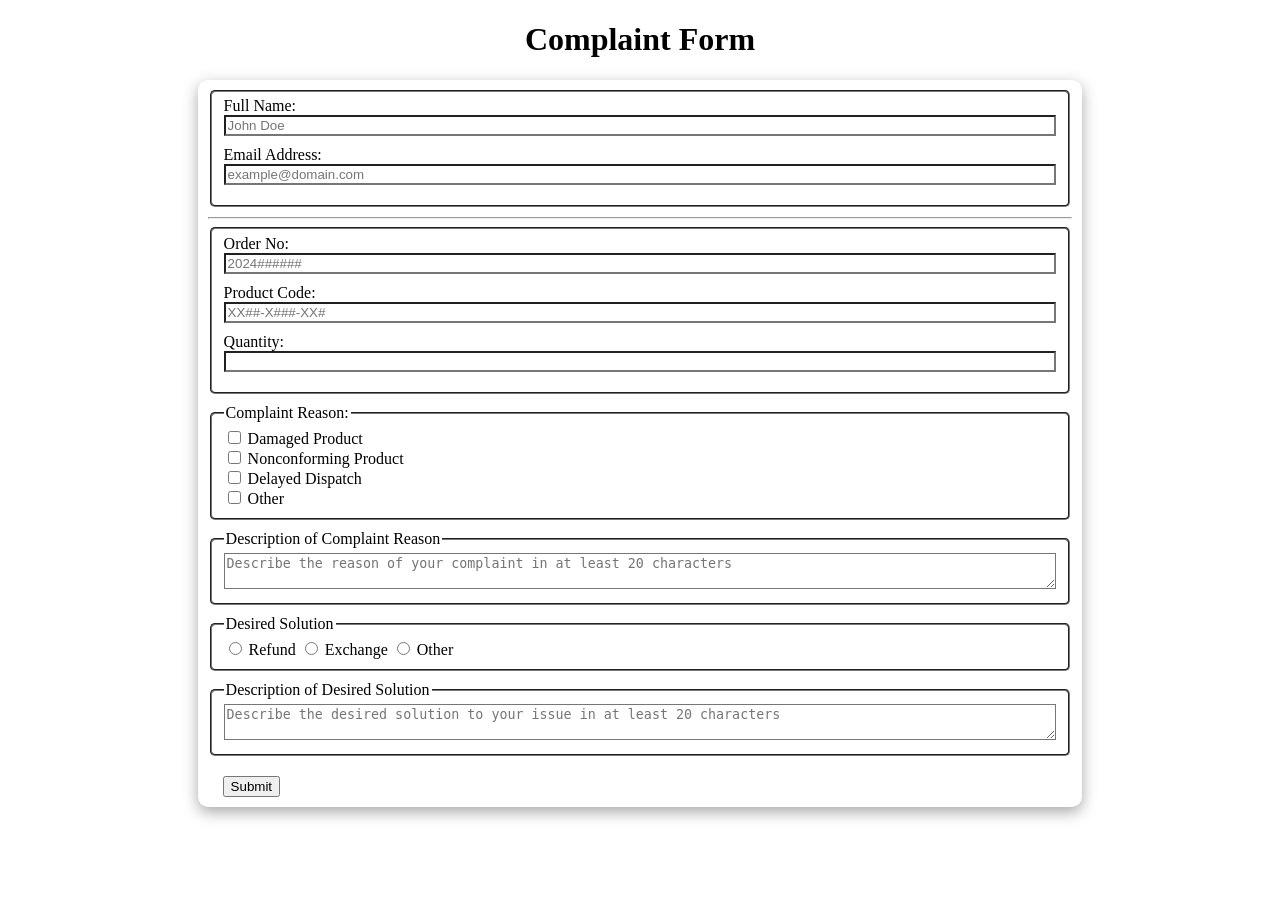
<file: complaint-form/index.html>
<!DOCTYPE html>
<html lang="en">

<head>
    <title>Customer Complaint Form</title>
    <meta charset="utf-8">
    <meta name="viewport" content="width=device-width, initial-scale=1.0">
    <link rel="stylesheet" href="styles.css">
</head>

<body>
    <h1>Complaint Form</h1>
    <form id="form">
        <fieldset id="personal-info">
            <div>
                <label for="full-name" required>Full Name:</label>
                <input type="text" id="full-name" name="full-name" placeholder="John Doe" required>
            </div>

            <div>
                <label for="email">Email Address:</label>
                <input type="email" id="email" name="email" placeholder="example@domain.com">
            </div>
        </fieldset>
        <hr>
        <fieldset id="product-info">
            <div>
                <label for="order-no">Order No:</label>
                <input type="text" id="order-no" name="order-no" placeholder="2024######">
            </div>
            <div>
                <label for="product-code">Product Code:</label>
                <input type="text" id="product-code" name="product-code" placeholder="XX##-X###-XX#">
            </div>
            <div>
                <label for="quantity">Quantity:</label>
                <input type="number" id="quantity" name="quantity" min="1">
            </div>
        </fieldset>

        <fieldset id="complaints-group">
            <legend>Complaint Reason:</legend>
            <div>
                <input type="checkbox" id="damaged-product" name="complaint" value="damaged-product">
                <label for="damaged-product">Damaged Product</label>
            </div>

            <div>
                <input type="checkbox" id="nonconforming-product" name="complaint" value="nonconforming-product">
                <label for="nonconforming-product">Nonconforming Product</label>
            </div>

            <div>
                <input type="checkbox" id="delayed-dispatch" name="complaint" value="delayed-dispatch">
                <label for="delayed-dispatch">Delayed Dispatch</label>
            </div>

            <div>
                <input type="checkbox" id="other-complaint" name="complaint" value="other">
                <label for="other-complaint">Other</label>
            </div>
        </fieldset>

        <fieldset id="complaint-description-container">
            <legend>Description of Complaint Reason</legend>
            <textarea placeholder="Describe the reason of your complaint in at least 20 characters"
                name="complaint-textarea" id="complaint-description"></textarea>
        </fieldset>

        <fieldset id="solutions-group">
            <legend>Desired Solution</legend>
            <input type="radio" name="solutions" id="refund" value="refund">
            <label for="refund">Refund</label>

            <input type="radio" name="solutions" id="exchange" value="exchange">
            <label for="exchange">Exchange</label>

            <input type="radio" name="solutions" id="other-solution" value="other">
            <label for="other-solution">Other</label>
        </fieldset>

        <fieldset id="solution-description-container">
            <legend>Description of Desired Solution</legend>
            <textarea placeholder="Describe the desired solution to your issue in at least 20 characters"
                name="solution-textarea" id="solution-description"></textarea>
        </fieldset>
        <div id="btn-container">
            <button type="submit" id="submit-btn">Submit</button>
            <span id="message-box" aria-live="polite"></span>
        </div>

    </form>

    <script src="script.js"></script>
</body>

</html>
</file>
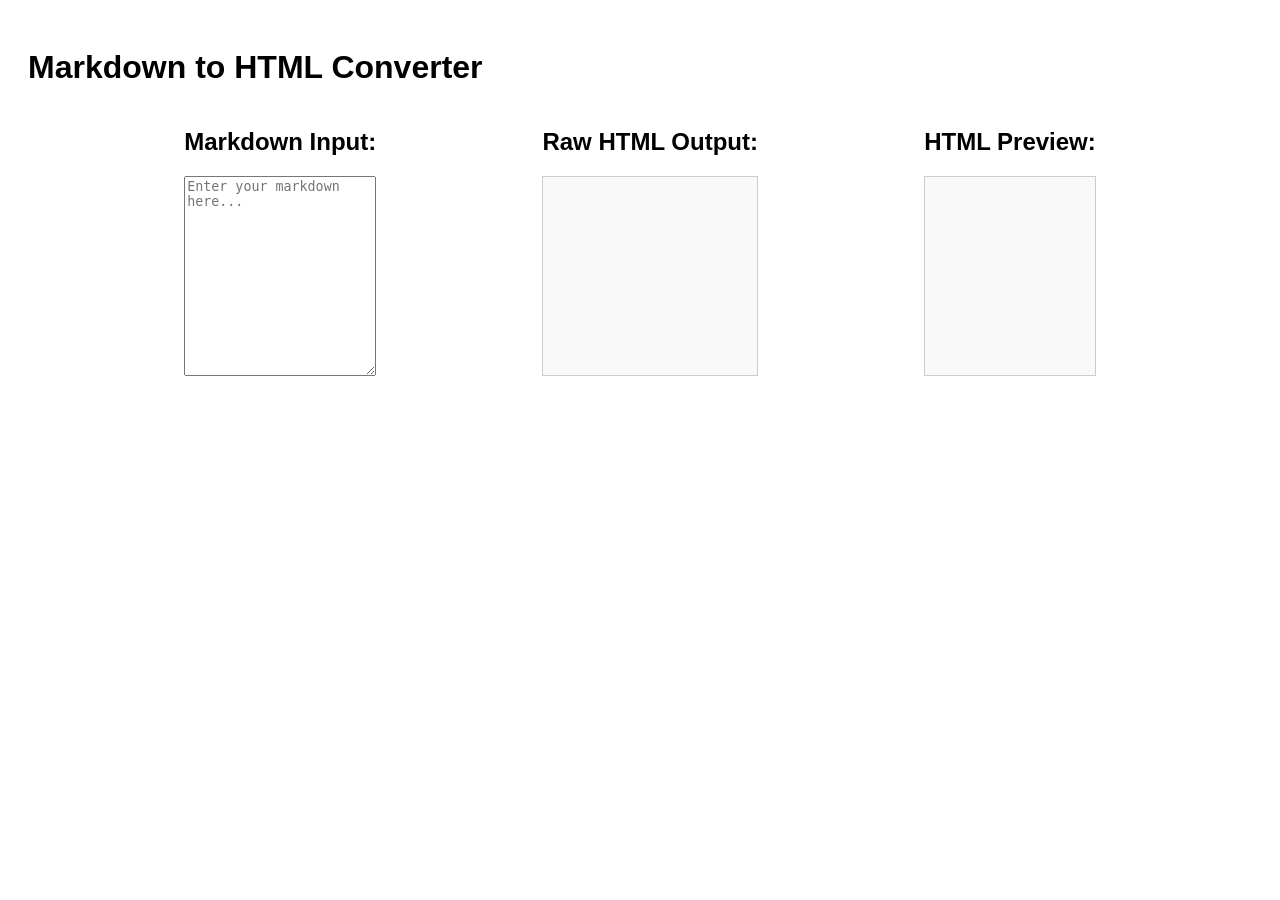
<file: Markdown-To-HTML-Converter/index.html>
<!DOCTYPE html>
<html lang="en">

<head>
    <meta charset="UTF-8">
    <meta name="viewport" content="width=device-width, initial-scale=1.0">
    <title>Markdown to HTML Converter</title>
    <link rel="stylesheet" href="styles.css">
</head>

<body>
    <h1>Markdown to HTML Converter</h1>
    <div id="container">
        <div class="container">
            <h2>Markdown Input:</h2>
            <textarea id="markdown-input" placeholder="Enter your markdown here..."></textarea>
        </div>
        <div class="container">
            <h2>Raw HTML Output:</h2>
            <div id="html-output"></div>
        </div>
        <div class="container">
            <h2>HTML Preview:</h2>
            <div id="preview"></div>
        </div>
    </div>
    <script src="script.js"></script>
</body>

</html>
</file>
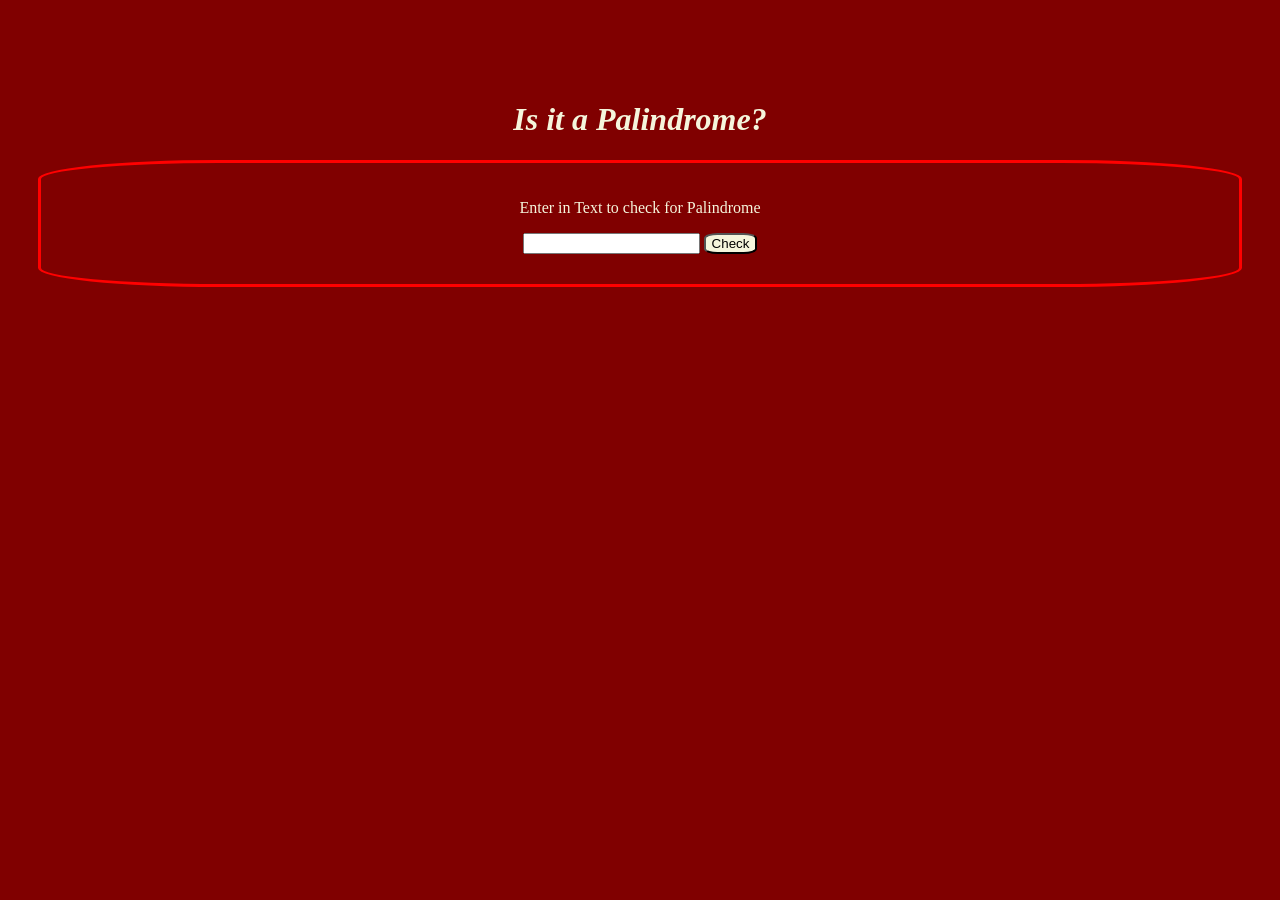
<file: Palindrome/index.html>
<!DOCTYPE html>
<html lang="en">

<head>
    <meta charset="utf-8">
    <title>Palindrome Checker</title>
    <link rel="stylesheet" href="styles.css"></link>
</head>

<body>
    <header>
        <h1>Is it a Palindrome?</h1>
    <header>
    <main>
        <div class="mainContainer">
            <p>Enter in Text to check for Palindrome</p>
            <input id="text-input" type="text">
            <button id="check-btn">Check</button>
            <div id="result">
            </div>
        </div>
    </main>



<script src="script.js"></script>
</body>

</html>
</file>
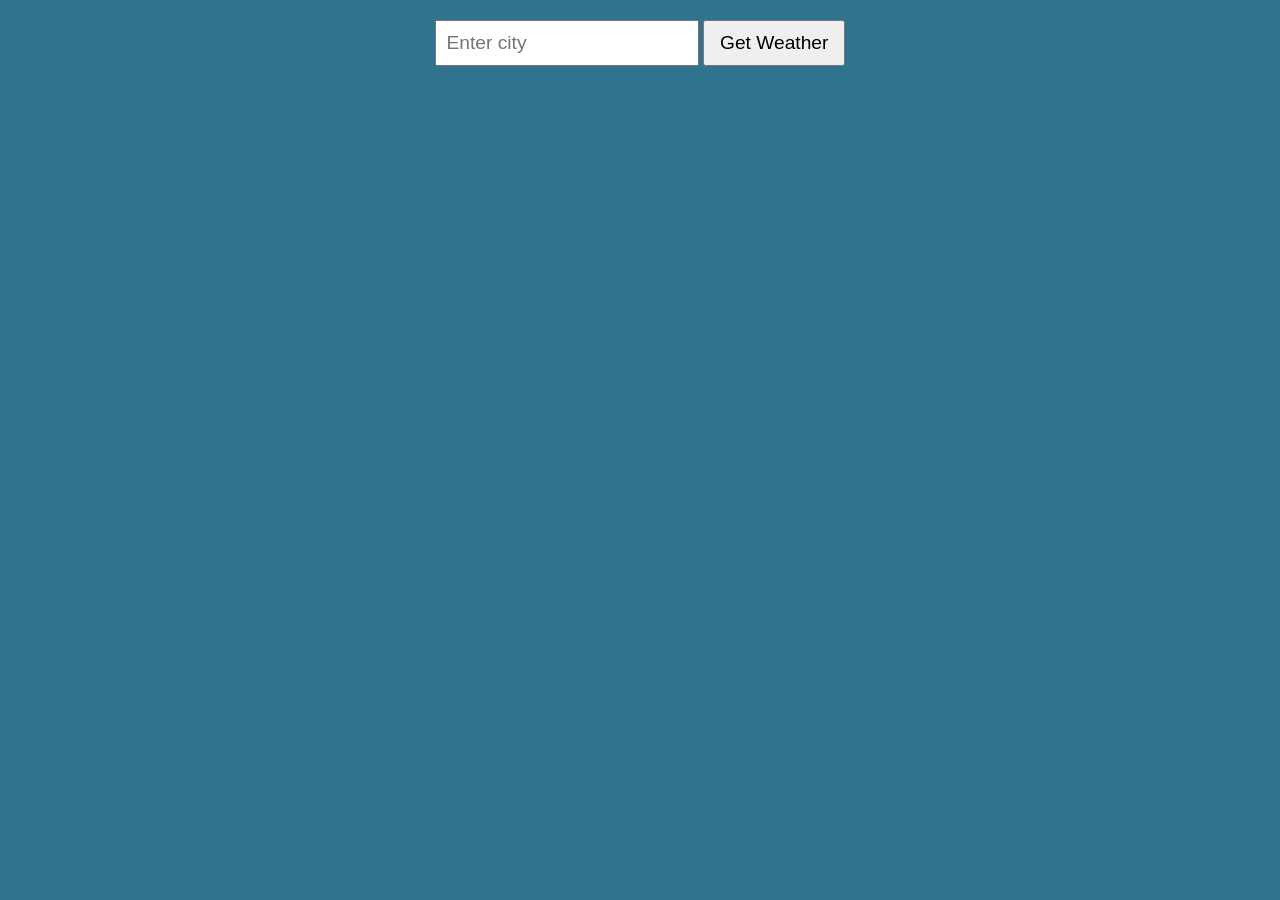
<file: Password-Generator/index.html>
<!DOCTYPE html>
<html lang="en">
<head>
  <meta charset="UTF-8">
  <title>Weather App</title>
  <link rel="stylesheet" href="style.css">
</head>
<body>

  <form class="weatherForm">
    <input 
      type="text" 
      class="cityInput" 
      placeholder="Enter city"
      required>
    <button type="submit">Get Weather</button>
  </form>

  <div class="card" style="display: none;">
    <h1 class="cityDisplay"></h1>
    <p class="tempDisplay"></p>
    <p class="humidityDisplay"></p>
    <p class="descDisplay"></p>
    <p class="weatherEmoji"></p>
  </div>

  <script src="index.js"></script>
</body>
</html>
</file>
<file: complaint-form/styles.css>
* {
    box-sizing: border-box;
}

h1 {
    text-align: center;
}

#form {
    max-width: 70%;
    margin: auto;
    border-radius: 10px;
    box-shadow: rgba(0, 0, 0, 0.35) 0px 5px 15px;
    padding: 10px;
}

input {
    border-color: rgb(118, 118, 118);
}

#personal-info input, #product-info input {
    width: 100%;
    margin-bottom: 10px;
}


fieldset {
    margin-bottom: 10px;
    border-radius: 5px;
    border-color: rgb(118, 118, 118);
}

textarea {
    width: 100%;
    border-color: rgb(118, 118, 118);
}

#btn-container {
    display: flex;
    justify-content: space-between;
    align-items: center;
}

#submit-btn, #clear-btn {
    margin: 10px 15px 0;
}
</file>
<file: Markdown-To-HTML-Converter/styles.css>
* {
     box-sizing: border-box;
}
 body {
     font-family: Arial, sans-serif;
     padding: 20px;
}
 #markdown-input {
     width: 100%;
     height: 100px;
}
 #html-output, #preview {
     height: 100px;
     display: inline-block;
     width: 100%;
     border: 1px solid #ccc;
     padding: 10px;
     margin: auto;
     white-space: pre-wrap;
     background-color: #f9f9f9;
}
 @media (min-width: 600px) {
     #markdown-input, #html-output, #preview {
         height: 200px;
         margin: 0;
    }
     #container {
         display: flex;
         justify-content: space-evenly;
         gap: 10px;
    }
}
</file>
<file: Palindrome/styles.css>
body
{
  margin-top:50px;
  text-align:center;
  padding:30px;
  background-color: maroon;
}
h1
{
  color:beige;
  font-style:italic;
}
.mainContainer
{
  color:beige;
  border:solid red;
  padding:20px;
  margin-left:auto;
  margin-right:auto;
  margin-bottom:auto;
  border-radius: 15%;
}
#check-btn
{
  background-color:beige;
  border-radius:25%;
}
#result
{
  margin-top: 10px;
  font-size: large;
  color: aquamarine;
}
</file>
<file: Password-Generator/style.css>
body {
  font-family: Arial, sans-serif;
  background-color: #30738e;
  display: flex;
  flex-direction: column;
  align-items: center;
  height: 100vh;
  margin: 0;
}

.weatherForm {
  margin: 20px;
}

.cityInput {
  padding: 10px;
  font-size: 1.2rem;
}

button {
  padding: 10px 15px;
  font-size: 1.2rem;
  cursor: pointer;
}

.card {
  background: rgb(234, 235, 213);
  padding: 20px;
  border-radius: 10px;
  min-width: 300px;
  text-align: center;
}

.weatherEmoji {
  font-size: 4rem;
}
</file>
